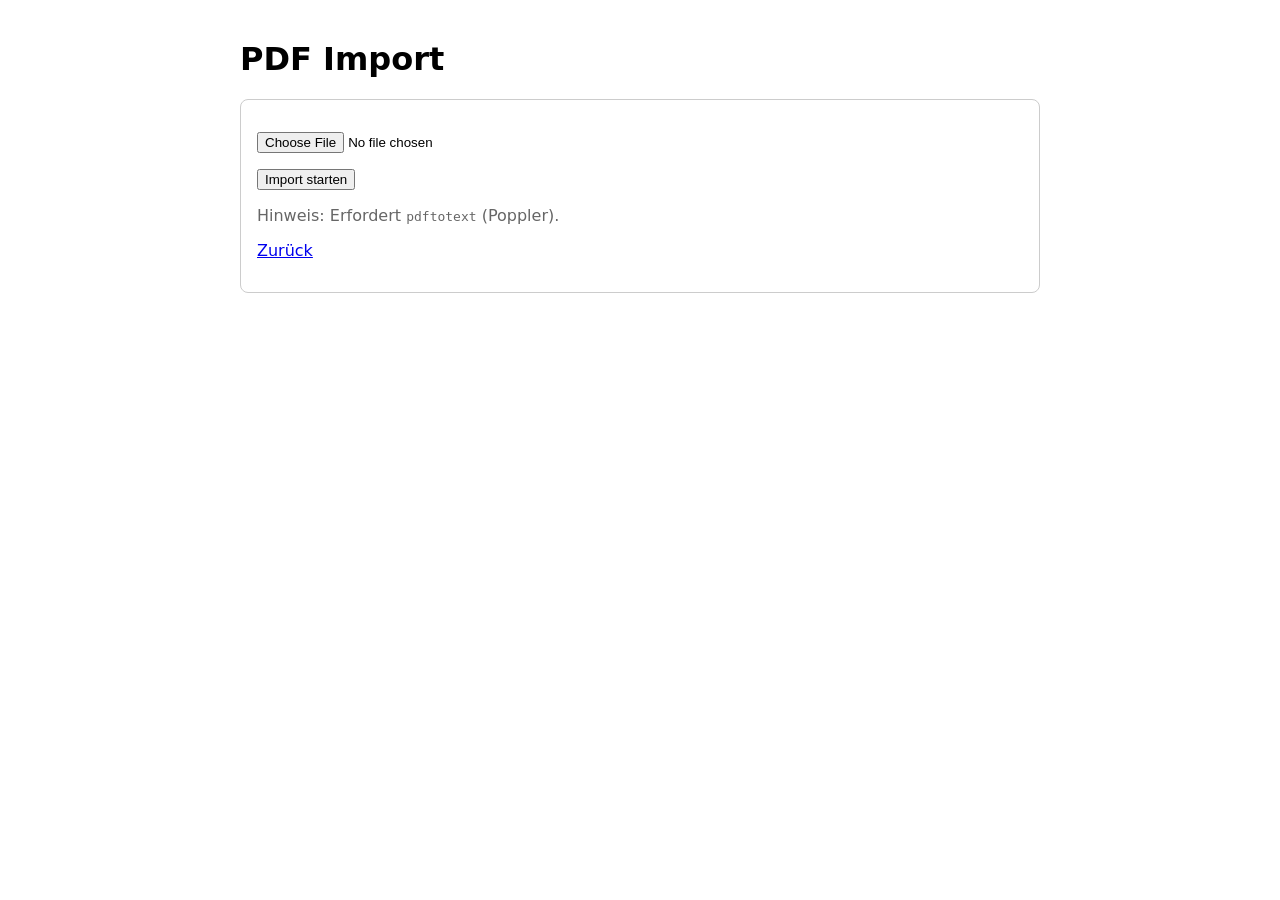
<file: templates/import_form.html>
<!DOCTYPE html>
<html lang="de">
<head>
  <meta charset="UTF-8">
  <title>PDF Import</title>
  <style>
    body{font-family:system-ui,Arial}
    .wrap{max-width:800px;margin:40px auto}
    .card{border:1px solid #ccc;padding:16px;border-radius:8px;background:#fff}
  </style>
</head>
<body>
  <div class="wrap">
    <h1>PDF Import</h1>
    <div class="card">
      <form action="/import" method="post" enctype="multipart/form-data">
        <p><input type="file" name="pdf" accept=".pdf" required></p>
        <p><button type="submit">Import starten</button></p>
      </form>
      <p style="color:#666">Hinweis: Erfordert <code>pdftotext</code> (Poppler).</p>
      <p><a href="/">Zurück</a></p>
    </div>
  </div>
</body>
</html>
</file>
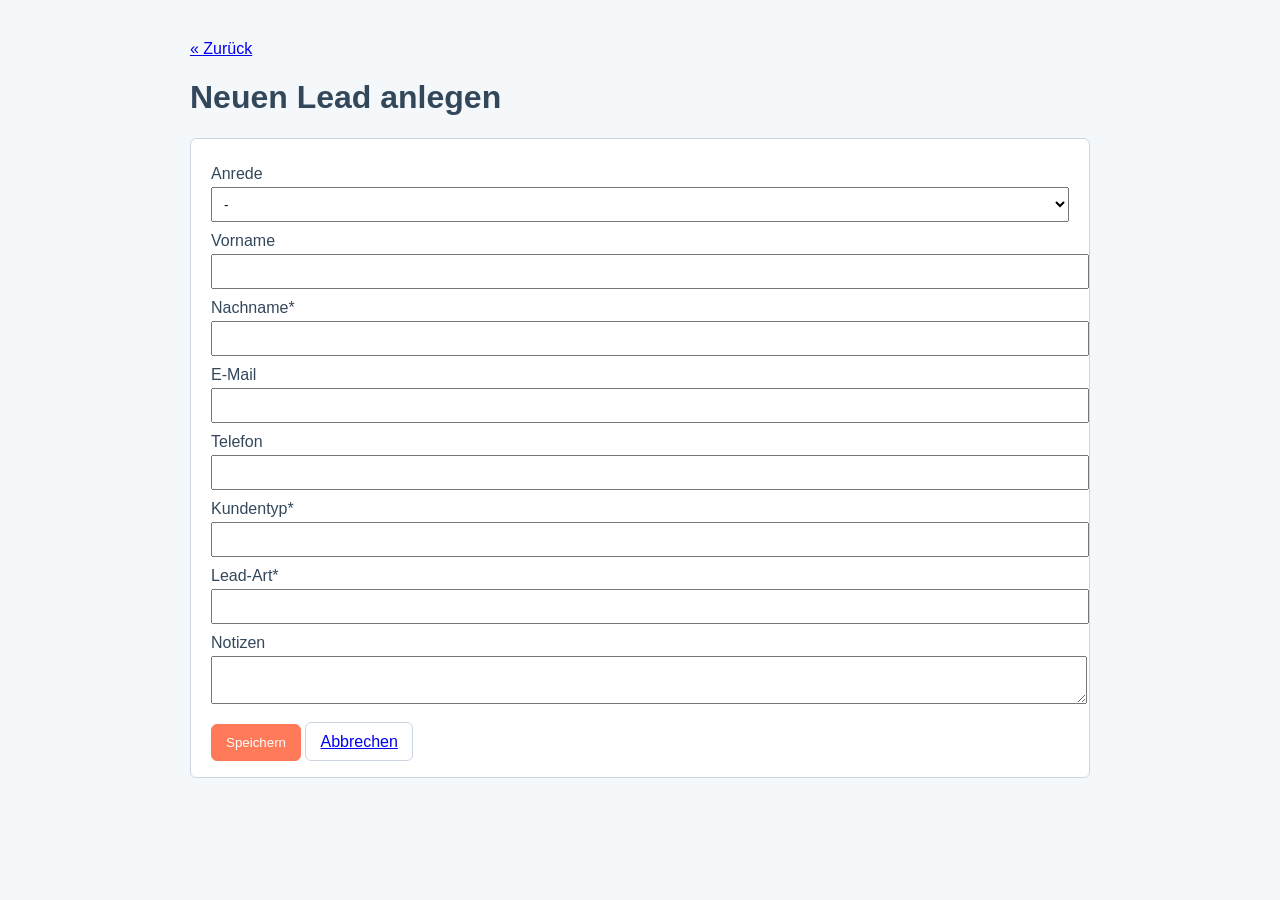
<file: templates/lead_form.html>
<!DOCTYPE html>
<html lang="de">
<head>
  <meta charset="UTF-8">
  <title>Neuen Lead anlegen</title>
  <style>
    body{font-family:-apple-system,BlinkMacSystemFont,"Segoe UI",Roboto,Arial,sans-serif;margin:0;background:#F5F8FA;color:#33475B}
    .container{max-width:900px;margin:0 auto;padding:24px}
    .card{background:#fff;border:1px solid #CBD6E2;border-radius:6px;padding:16px 20px}
    label{display:block;margin-top:10px}
    input,select,textarea{width:100%;padding:8px;margin-top:4px}
    .btn{margin-top:16px;padding:10px 14px;border:1px solid #CBD6E2;border-radius:6px;background:#fff;cursor:pointer}
    .primary{background:#FF7A59;border-color:#FF7A59;color:#fff}
  </style>
</head>
<body>
<div class="container">
  <p><a href="/">« Zurück</a></p>
  <h1>Neuen Lead anlegen</h1>
  <div class="card">
    <form action="/leads/new" method="post">
      <label>Anrede
        <select name="anrede">
          <option value="-" selected>-</option>
          <option value="Herr">Herr</option>
          <option value="Frau">Frau</option>
        </select>
      </label>
      <label>Vorname <input type="text" name="vorname"></label>
      <label>Nachname* <input type="text" name="nachname" required></label>
      <label>E-Mail <input type="email" name="email"></label>
      <label>Telefon <input type="text" name="telefon"></label>
      <label>Kundentyp* <input type="text" name="kundentyp" required></label>
      <label>Lead-Art* <input type="text" name="lead_art" required></label>
      <label>Notizen <textarea name="notes"></textarea></label>
      <button type="submit" class="btn primary">Speichern</button>
      <a href="/" class="btn">Abbrechen</a>
    </form>
  </div>
</div>
</body>
</html>
</file>
